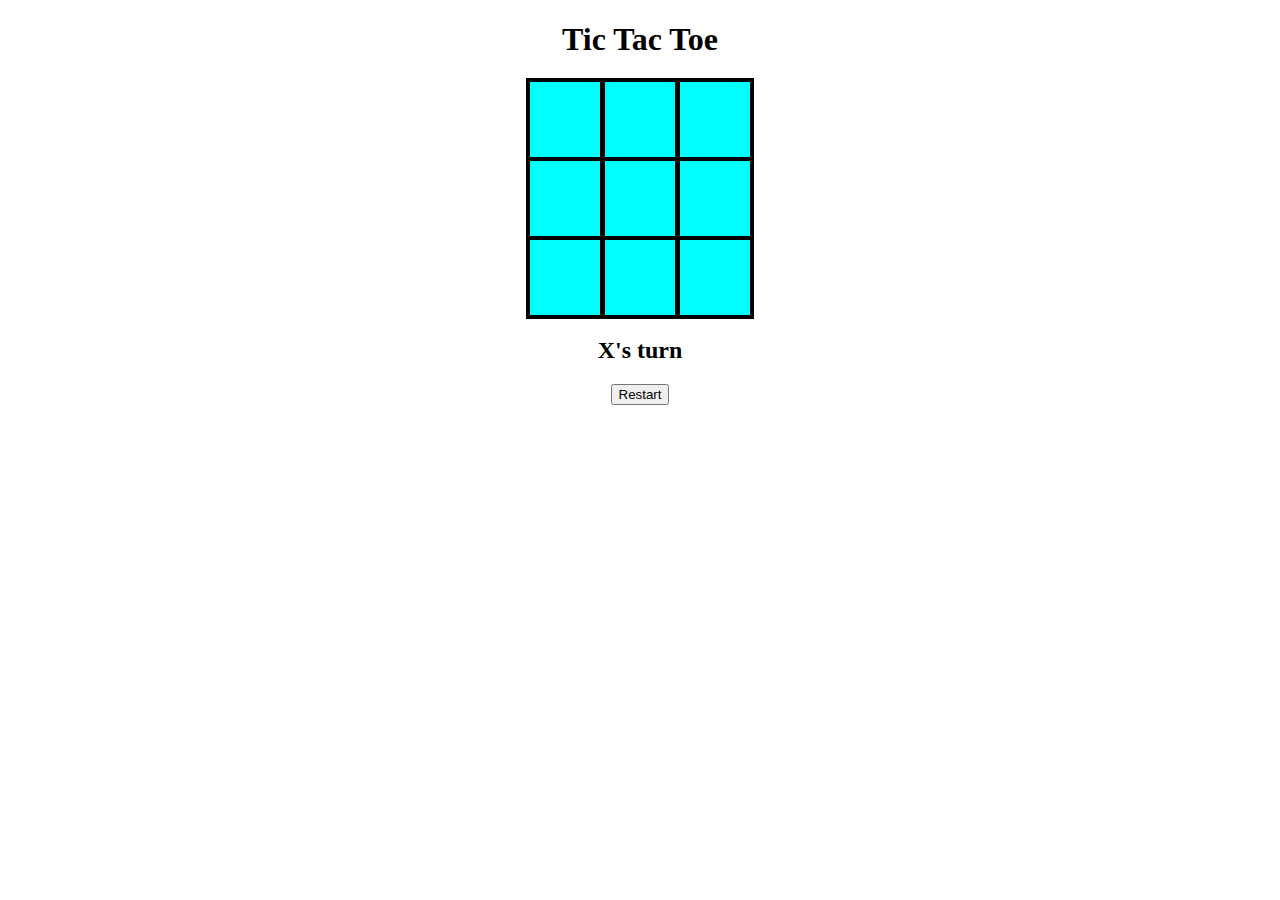
<file: index.html>
<!DOCTYPE html>
<html lang="en">
<head>
    <meta charset="UTF-8">
    <meta http-equiv="X-UA-Compatible" content="IE=edge">
    <meta name="viewport" content="width=device-width, initial-scale=1.0">
    <title>Document</title>
    <link rel="stylesheet" href="style.css">
</head>
<body>
    <div id="gameContainer">
        <h1>Tic Tac Toe</h1>
        <div id="cellContainer">
            <div cellIndex="0" class="cell"></div>
            <div cellIndex="1" class="cell"></div>
            <div cellIndex="2" class="cell"></div>
            <div cellIndex="3" class="cell"></div>
            <div cellIndex="4" class="cell"></div>
            <div cellIndex="5" class="cell"></div>
            <div cellIndex="6" class="cell"></div>
            <div cellIndex="7" class="cell"></div>
            <div cellIndex="8" class="cell"></div>
        </div>
        <h2 id="statusText"></h2>
        <button id="restartBtn">Restart</button>
    </div>
    <script src="index.js"></script>
</body>
</html>
</file>
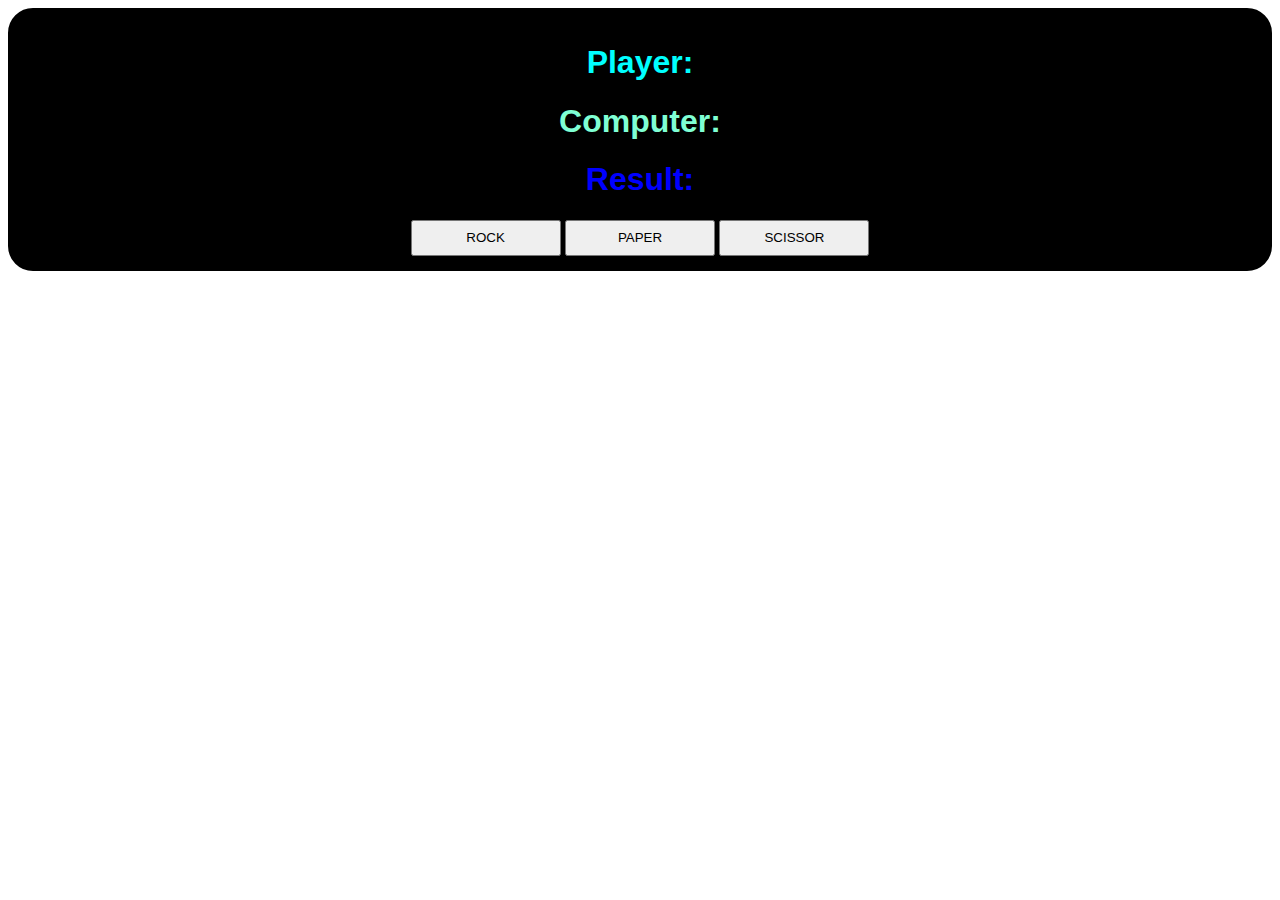
<file: rockpaper.html>
<!DOCTYPE html>
<html lang="en">
<head>
    <meta charset="UTF-8">
    <meta http-equiv="X-UA-Compatible" content="IE=edge">
    <meta name="viewport" content="width=device-width, initial-scale=1.0">
    <title>Document</title>
    <link rel="stylesheet" href="rockpaper.css">
</head>
<body>
    
<div id="gamediv">
    <h1 class ="gametext" id="playertext">Player: </h1>
    <h1 class ="gametext" id="computertext">Computer: </h1>
    <h1 class ="gametext" id ="resulttext">Result: </h1>

    <button class="choicebtn">ROCK</button>
    <button class="choicebtn">PAPER</button>
    <button class="choicebtn">SCISSOR</button>
</div>
    <script src = "rockpaper.js"></script>
</body>
</html>
</file>
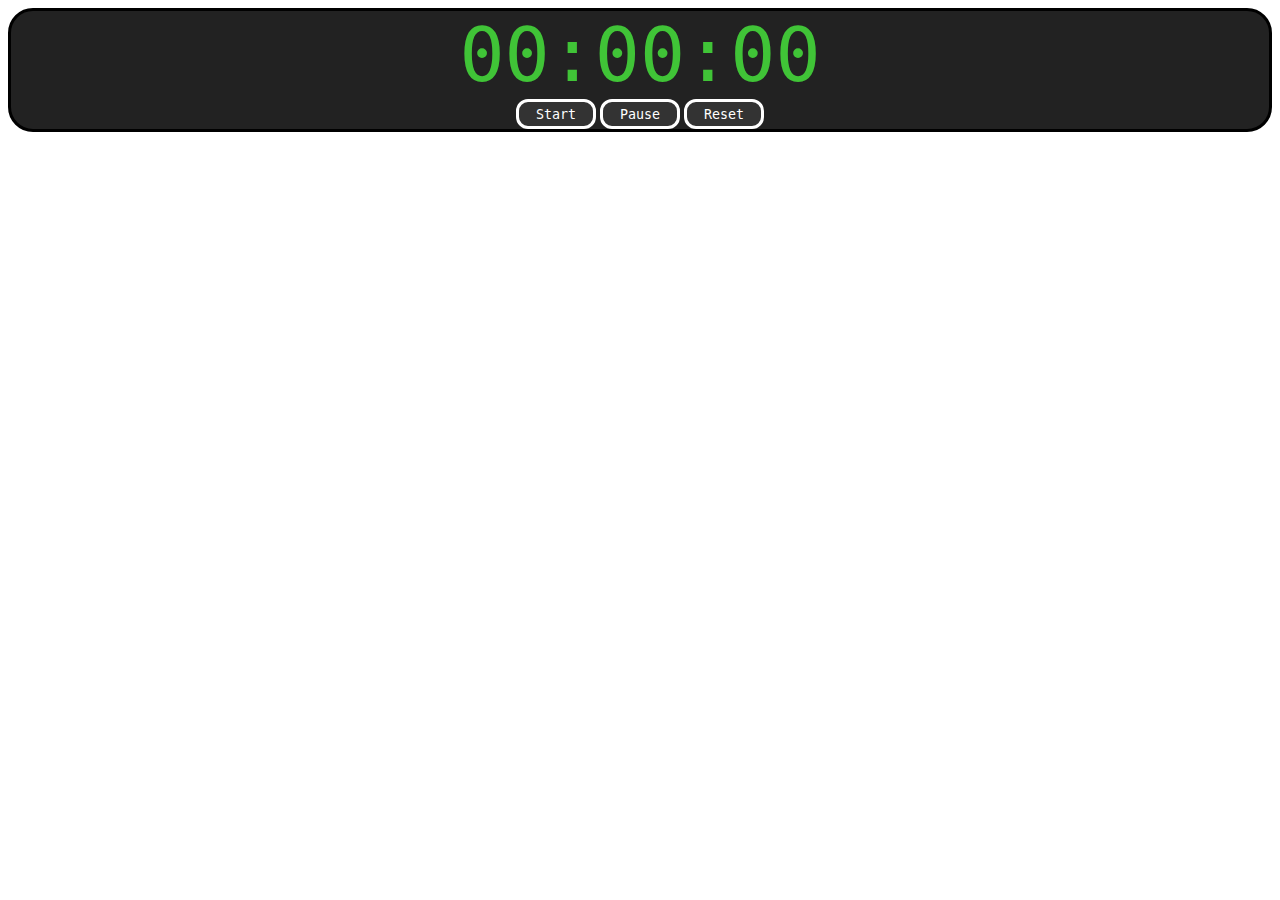
<file: stopwatch.html>
<!DOCTYPE html>
<html lang="en">
<head>
    <meta charset="UTF-8">
    <meta http-equiv="X-UA-Compatible" content="IE=edge">
    <meta name="viewport" content="width=device-width, initial-scale=1.0">
    <title>Document</title>
    <link rel="stylesheet" href="stopwatch.css">
</head>
<body>
    <div id="timeContainer">
        <div id="timeDisplay">00:00:00</div>
        <button id="startBtn" class="timerBtn">Start</button>
        <button id="pauseBtn" class="timerBtn">Pause</button>
        <button id="resetBtn" class="timerBtn">Reset</button>
    </div>
    <script src="stopwatch.js"></script>
</body>
</html>
</file>
<file: style.css>
.cell{
    width: 70px;
    height: 75px;
    border: 2px solid;
    box-shadow: 0 0 0 2px;
    line-height: 75px;
    font-size: 50px;
    cursor: pointer;
}
#gameContainer{
    font-family: "Permanent Marker", cursive;
    text-align: center;
    font-display: black;
}
#cellContainer{
    font-display: black;
    background-color: aqua;
    display: grid;
    grid-template-columns: repeat(3, auto);
    width: 225px;
    margin: auto;
    position: relative;
}
</file>
<file: rockpaper.css>
.choicebtn{
    line-height: 30px;
    width: 150px;
}



#gamediv{
    font-family: Impact, Haettenschweiler, 'Arial Narrow Bold', sans-serif;
    border: 5px solid;
    border-radius: 25px;
    padding: 10px;
    background-color: black;
    text-align: center;
}

#playertext{
    color:aqua
}

#computertext{
    color:aquamarine;
}

#resulttext{
    color:blue;
}
</file>
<file: stopwatch.css>
.timerBtn{
    width: 80px;
    height: 30px;
    border: 3px solid;
    border-radius: 12px;
    background-color: #333333;
    color: white;
    cursor: pointer;
    font-family: consolas, monospace;
}
#timeDisplay{
    font-size: 75px;
    color: #40c437;
    font-family: consolas, monospace;
}
#timeContainer{
    text-align: center;
    border: 3px solid;
    border-radius: 25px;
    background-color: #222222;
}
</file>
